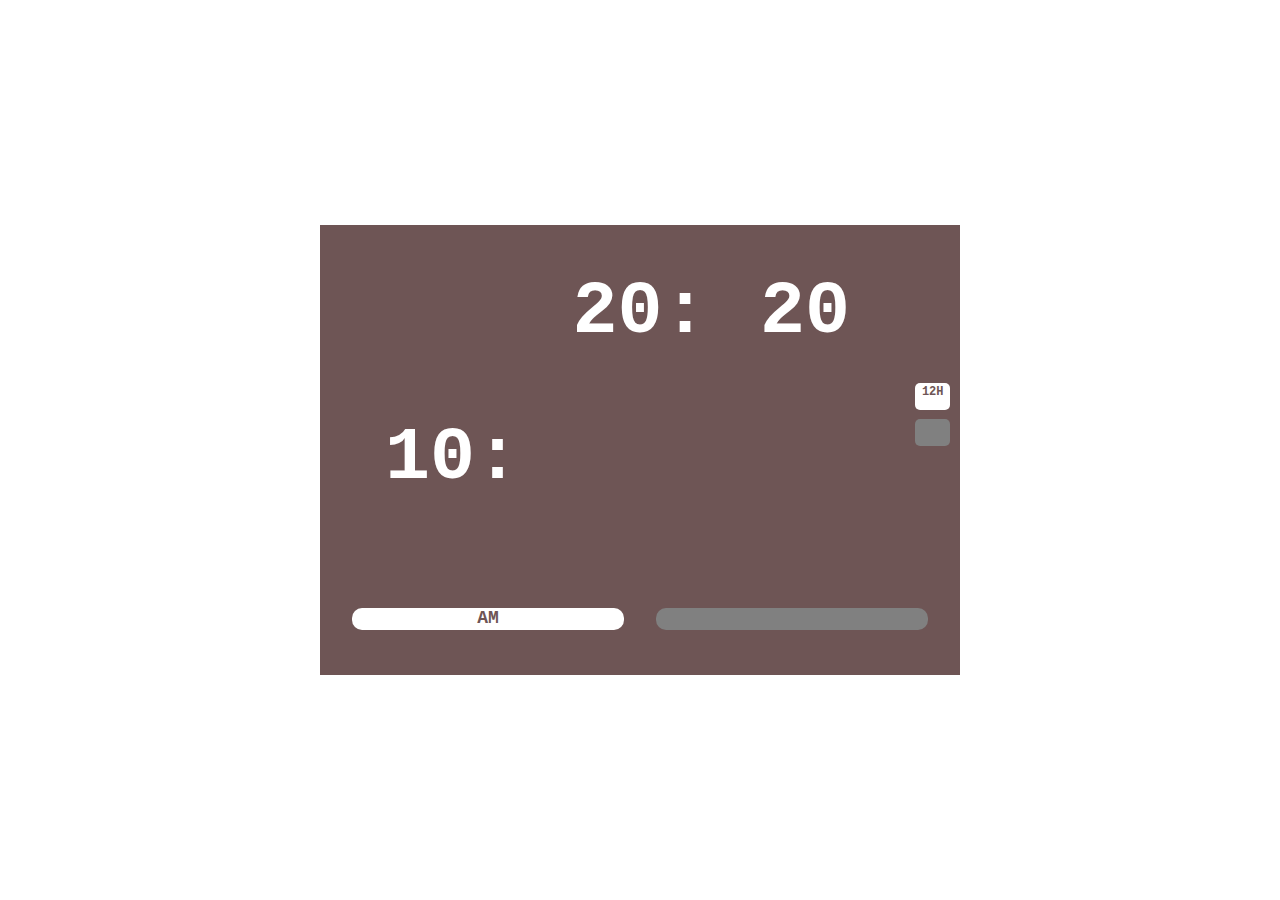
<file: jQueryTest.html>
<html>
	<head>
		<title>Javascript Color Clock</title>
		<script src="jquery.min.js"></script>
		<script src="colorClock.js"></script>
		<link rel="stylesheet" href="colorClock.css"></link>
	</head>
	<body>
		<div id="colorClock"></div>
		<script>$("#colorClock").colorClock()</script>
	</body>
</html>
</file>
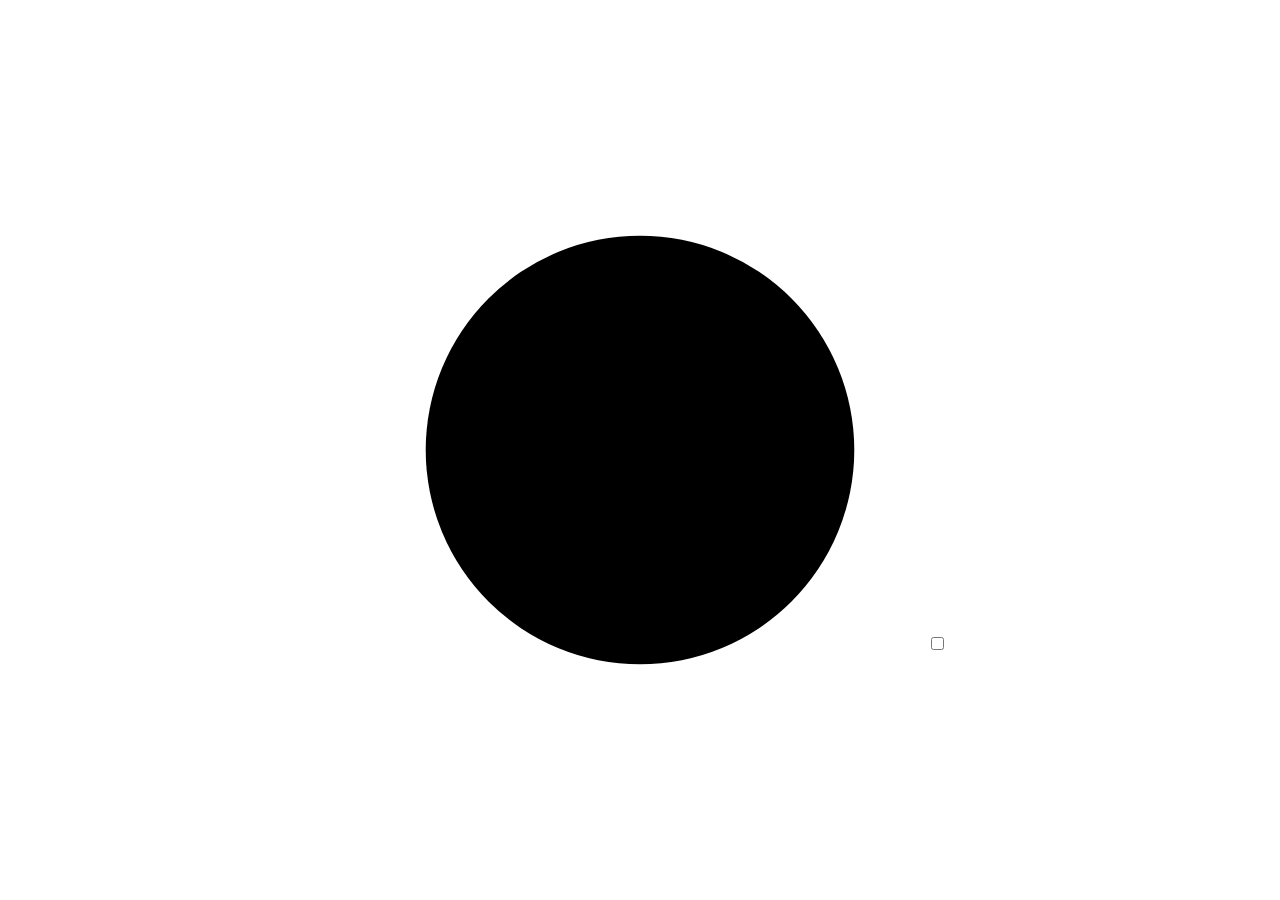
<file: Analog/analog.html>
<html>
	 <!DOCTYPE HTML PUBLIC "-//W3C//DTD HTML 4.01 Transitional//EN"
	"http://www.w3.org/TR/html4/loose.dtd">
	<head>
		<script src="../jquery.min.js"></script>
		<script src="../colorClock.js"></script>
		<script src="d3.v3.min.js"></script>
		<link rel="stylesheet" href="../colorClock.css"></link>
		<link rel="stylesheet" href="analog.css" />
	</head>
	<body>
		<div id="analog"></div>
		<script src="analog.js"></script>
	</body>
</html>
</file>
<file: colorClock.css>
.colorClock
{
	position:absolute;
	height:50%;
	width:50%;
	left:25%;
	top:25%;
}

.colorClock div
{
	position:absolute;
	font-family: Courier New;
	font-weight : bold;
}

.colorClock div span
{
	top:50%;
	bottom:50%;
	position:absolute;
	left:0;
	width:100%;
}

.colorClock #hours, #minutes, #seconds
{
	top:10%;
	height:65%;
	width:25%;
	
	color:white;
	
	
}
.colorClock #hours
{
	left: 6.25%;
	text-align:right;
}
.colorClock #minutes
{
	left: 37.5%;
	text-align:center;
}
.colorClock #seconds
{
	left: 68.75%;
	text-align:left;
}
.colorClock #am,#pm
{
	top:85%;
	width:42.5%;
	height:5%;
	border-radius:10px;
	text-align:center;
	
}
.colorClock #am
{
	left:5%;
}
.colorClock #pm
{
	left:52.5%;
}
.colorClock .filled
{
	background-color:white;
}
.colorClock .empty
{
	background-color:gray;
	color:gray;
}
.colorClock #h12, #h24
{
	border-radius:5px;
	height:6%;
	width:5%;
	min-width:35px;
	font-size:12px;
	line-height:19.5px;
	cursor:pointer;
	left:93%;
	text-align:center;
	
}
.colorClock #h12
{
	top:35%;
}
.colorClock #h24
{
	top:43%;
}
</file>
<file: Analog/analog.css>
#analog
{
	width: 50%;
	height: 50%;
	top: 25%;
	left:25%;
	
	position:absolute;
	
}

#analog>svg
{
	width: 100%;
	height: 100%;
	top: 0%;
	left:0%;
	
	position:absolute;
	
}

#analogFace{
	stroke-width:.25;	
}

.majorHash
{
	stroke-width : 0.2;
}

.minorHash
{
	stroke-width : 0.1;
	
}

body
{
	background:#FFFFFF;
}


#analogColorToggle
{
	z-index:500;
	position:absolute;
	bottom:5%;
	right:2%;
}
</file>
